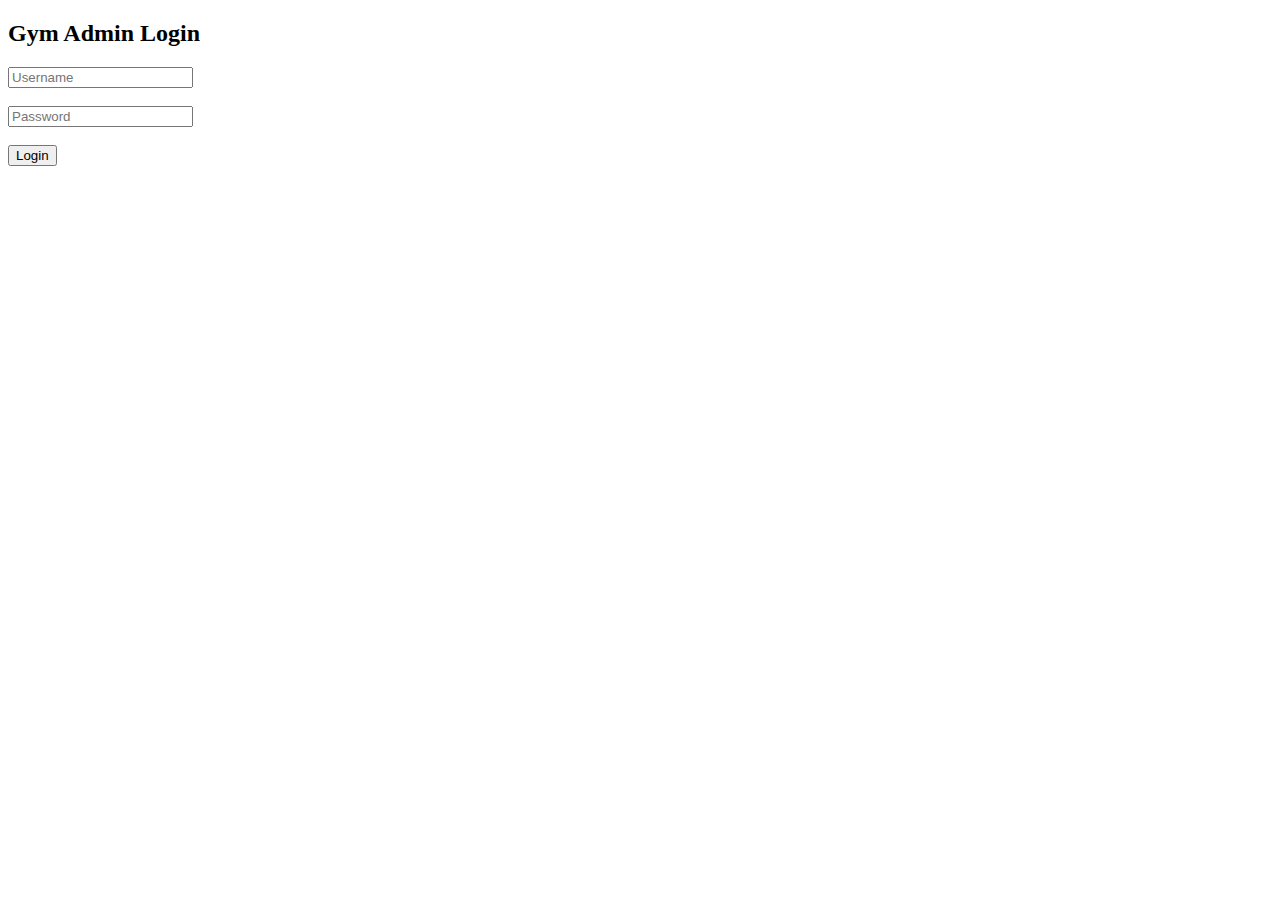
<file: templates/login.html>
<!DOCTYPE html>
<html>
<head>
    <title>Admin Login</title>
</head>
<body>

<h2>Gym Admin Login</h2>

<form method="POST">
    <input type="text" name="username" placeholder="Username" required><br><br>
    <input type="password" name="password" placeholder="Password" required><br><br>
    <button type="submit">Login</button>
</form>

</body>
</html>
</file>
